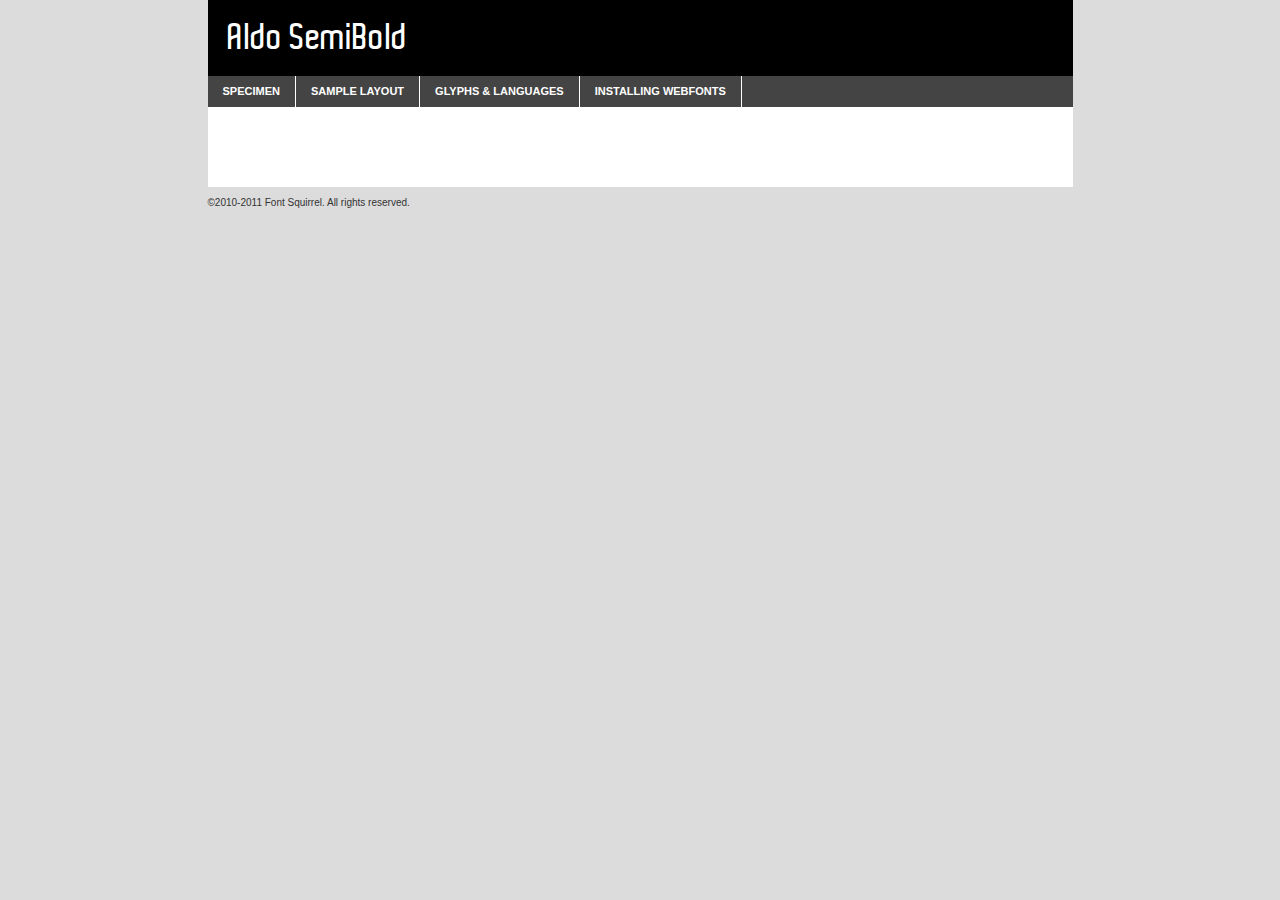
<file: book_genie/search/static/webfontkit/aldo_pc-demo.html>
<!DOCTYPE html PUBLIC "-//W3C//DTD XHTML 1.0 Transitional//EN"
	"http://www.w3.org/TR/xhtml1/DTD/xhtml1-transitional.dtd">

<html xmlns="http://www.w3.org/1999/xhtml" xml:lang="en" lang="en">
<head>
	<meta http-equiv="Content-Type" content="text/html; charset=utf-8" />
	<script src="http://ajax.googleapis.com/ajax/libs/jquery/1.7.2/jquery.min.js" type="text/javascript" charset="utf-8"></script>
	<script src="specimen_files/easytabs.js" type="text/javascript" charset="utf-8"></script>
	<link rel="stylesheet" href="specimen_files/specimen_stylesheet.css" type="text/css" charset="utf-8" />
	<link rel="stylesheet" href="stylesheet.css" type="text/css" charset="utf-8" />

	<style type="text/css">
					body{
				font-family: 'aldosemibold';
							}
		</style>

	<title>Aldo SemiBold Specimen</title>
	
	
	<script type="text/javascript" charset="utf-8">
		$(document).ready(function() {
			$('#container').easyTabs({defaultContent:1});
		});
	</script>
</head>

<body>
<div id="container">
	<div id="header">
		Aldo SemiBold	</div>
	<ul class="tabs">
		<li><a href="#specimen">Specimen</a></li>
		<li><a href="#layout">Sample Layout</a></li>
				<li><a href="#glyphs">Glyphs &amp; Languages</a></li>
		<li><a href="#installing">Installing Webfonts</a></li>
		
	</ul>
	
	<div id="main_content">

		
			<div id="specimen">
		
				<div class="section">
					<div class="grid12 firstcol">
						<div class="huge">AaBb</div>
					</div>
				</div>
		
				<div class="section">
					<div class="glyph_range">A&#x200B;B&#x200b;C&#x200b;D&#x200b;E&#x200b;F&#x200b;G&#x200b;H&#x200b;I&#x200b;J&#x200b;K&#x200b;L&#x200b;M&#x200b;N&#x200b;O&#x200b;P&#x200b;Q&#x200b;R&#x200b;S&#x200b;T&#x200b;U&#x200b;V&#x200b;W&#x200b;X&#x200b;Y&#x200b;Z&#x200b;a&#x200b;b&#x200b;c&#x200b;d&#x200b;e&#x200b;f&#x200b;g&#x200b;h&#x200b;i&#x200b;j&#x200b;k&#x200b;l&#x200b;m&#x200b;n&#x200b;o&#x200b;p&#x200b;q&#x200b;r&#x200b;s&#x200b;t&#x200b;u&#x200b;v&#x200b;w&#x200b;x&#x200b;y&#x200b;z&#x200b;1&#x200b;2&#x200b;3&#x200b;4&#x200b;5&#x200b;6&#x200b;7&#x200b;8&#x200b;9&#x200b;0&#x200b;&amp;&#x200b;.&#x200b;,&#x200b;?&#x200b;!&#x200b;&#64;&#x200b;(&#x200b;)&#x200b;#&#x200b;$&#x200b;%&#x200b;*&#x200b;+&#x200b;-&#x200b;=&#x200b;:&#x200b;;</div>
				</div>
				<div class="section">
					<div class="grid12 firstcol">
						<table class="sample_table">
							<tr><td>10</td><td class="size10">abcdefghijklmnopqrstuvwxyzABCDEFGHIJKLMNOPQRSTUVWXYZ0123456789abcdefghijklmnopqrstuvwxyzABCDEFGHIJKLMNOPQRSTUVWXYZ0123456789abcdefghijklmnopqrstuvwxyzABCDEFGHIJKLMNOPQRSTUVWXYZ</td></tr>
							<tr><td>11</td><td class="size11">abcdefghijklmnopqrstuvwxyzABCDEFGHIJKLMNOPQRSTUVWXYZ0123456789abcdefghijklmnopqrstuvwxyzABCDEFGHIJKLMNOPQRSTUVWXYZ0123456789abcdefghijklmnopqrstuvwxyzABCDEFGHIJKLMNOPQRSTUVWXYZ</td></tr>
							<tr><td>12</td><td class="size12">abcdefghijklmnopqrstuvwxyzABCDEFGHIJKLMNOPQRSTUVWXYZ0123456789abcdefghijklmnopqrstuvwxyzABCDEFGHIJKLMNOPQRSTUVWXYZ0123456789abcdefghijklmnopqrstuvwxyzABCDEFGHIJKLMNOPQRSTUVWXYZ</td></tr>
							<tr><td>13</td><td class="size13">abcdefghijklmnopqrstuvwxyzABCDEFGHIJKLMNOPQRSTUVWXYZ0123456789abcdefghijklmnopqrstuvwxyzABCDEFGHIJKLMNOPQRSTUVWXYZ0123456789abcdefghijklmnopqrstuvwxyzABCDEFGHIJKLMNOPQRSTUVWXYZ</td></tr>
							<tr><td>14</td><td class="size14">abcdefghijklmnopqrstuvwxyzABCDEFGHIJKLMNOPQRSTUVWXYZ0123456789abcdefghijklmnopqrstuvwxyzABCDEFGHIJKLMNOPQRSTUVWXYZ0123456789abcdefghijklmnopqrstuvwxyzABCDEFGHIJKLMNOPQRSTUVWXYZ</td></tr>
							<tr><td>16</td><td class="size16">abcdefghijklmnopqrstuvwxyzABCDEFGHIJKLMNOPQRSTUVWXYZ0123456789abcdefghijklmnopqrstuvwxyzABCDEFGHIJKLMNOPQRSTUVWXYZ</td></tr>
							<tr><td>18</td><td class="size18">abcdefghijklmnopqrstuvwxyzABCDEFGHIJKLMNOPQRSTUVWXYZ0123456789abcdefghijklmnopqrstuvwxyzABCDEFGHIJKLMNOPQRSTUVWXYZ</td></tr>
							<tr><td>20</td><td class="size20">abcdefghijklmnopqrstuvwxyzABCDEFGHIJKLMNOPQRSTUVWXYZ0123456789abcdefghijklmnopqrstuvwxyzABCDEFGHIJKLMNOPQRSTUVWXYZ</td></tr>
							<tr><td>24</td><td class="size24">abcdefghijklmnopqrstuvwxyzABCDEFGHIJKLMNOPQRSTUVWXYZ0123456789abcdefghijklmnopqrstuvwxyzABCDEFGHIJKLMNOPQRSTUVWXYZ</td></tr>
							<tr><td>30</td><td class="size30">abcdefghijklmnopqrstuvwxyzABCDEFGHIJKLMNOPQRSTUVWXYZ0123456789abcdefghijklmnopqrstuvwxyzABCDEFGHIJKLMNOPQRSTUVWXYZ</td></tr>
							<tr><td>36</td><td class="size36">abcdefghijklmnopqrstuvwxyzABCDEFGHIJKLMNOPQRSTUVWXYZ0123456789abcdefghijklmnopqrstuvwxyzABCDEFGHIJKLMNOPQRSTUVWXYZ</td></tr>
							<tr><td>48</td><td class="size48">abcdefghijklmnopqrstuvwxyzABCDEFGHIJKLMNOPQRSTUVWXYZ0123456789abcdefghijklmnopqrstuvwxyzABCDEFGHIJKLMNOPQRSTUVWXYZ</td></tr>
							<tr><td>60</td><td class="size60">abcdefghijklmnopqrstuvwxyzABCDEFGHIJKLMNOPQRSTUVWXYZ0123456789abcdefghijklmnopqrstuvwxyzABCDEFGHIJKLMNOPQRSTUVWXYZ</td></tr>
							<tr><td>72</td><td class="size72">abcdefghijklmnopqrstuvwxyzABCDEFGHIJKLMNOPQRSTUVWXYZ0123456789abcdefghijklmnopqrstuvwxyzABCDEFGHIJKLMNOPQRSTUVWXYZ</td></tr>
							<tr><td>90</td><td class="size90">abcdefghijklmnopqrstuvwxyzABCDEFGHIJKLMNOPQRSTUVWXYZ0123456789abcdefghijklmnopqrstuvwxyzABCDEFGHIJKLMNOPQRSTUVWXYZ</td></tr>
						</table>
				
					</div>
			
				</div>
		
		
		
								<div class="section" id="bodycomparison">


										<div id="xheight">
				<div class="fontbody">&#xE000;&#xE000;&#xE000;&#xE000;&#xE000;&#xE000;&#xE000;&#xE000;&#xE000;&#xE000;&#xE000;&#xE000;&#xE000;&#xE000;&#xE000;&#xE000;&#xE000;&#xE000;&#xE000;&#xE000;&#xE000;&#xE000;&#xE000;&#xE000;&#xE000;&#xE000;&#xE000;&#xE000;&#xE000;&#xE000;&#xE000;&#xE000;&#xE000;&#xE000;&#xE000;&#xE000;&#xE000;&#xE000;&#xE000;&#xE000;&#xE000;&#xE000;&#xE000;&#xE000;&#xE000;&#xE000;&#xE000;&#xE000;&#xE000;&#xE000;&#xE000;&#xE000;&#xE000;&#xE000;&#xE000;&#xE000;&#xE000;&#xE000;&#xE000;&#xE000;&#xE000;&#xE000;&#xE000;&#xE000;&#xE000;&#xE000;&#xE000;&#xE000;&#xE000;&#xE000;&#xE000;&#xE000;&#xE000;&#xE000;&#xE000;&#xE000;&#xE000;&#xE000;&#xE000;&#xE000;&#xE000;&#xE000;&#xE000;&#xE000;&#xE000;&#xE000;&#xE000;&#xE000;&#xE000;&#xE000;&#xE000;&#xE000;&#xE000;&#xE000;&#xE000;&#xE000;&#xE000;&#xE000;&#xE000;body</div><div class="arialbody">body</div><div class="verdanabody">body</div><div class="georgiabody">body</div></div>
										<div class="fontbody" style="z-index:1">
											body<span>Aldo SemiBold</span>
										</div>
										<div class="arialbody" style="z-index:1">
											body<span>Arial</span>
										</div>
										<div class="verdanabody" style="z-index:1">
											body<span>Verdana</span>
										</div>
										<div class="georgiabody" style="z-index:1">
											body<span>Georgia</span>
										</div>



								</div>
		
		
				<div class="section psample psample_row1" id="">
					
					<div class="grid2 firstcol">
						<p class="size10"><span>10.</span>Aenean lacinia bibendum nulla sed consectetur. Fusce dapibus, tellus ac cursus commodo, tortor mauris condimentum nibh, ut fermentum massa justo sit amet risus. Nullam id dolor id nibh ultricies vehicula ut id elit. Cum sociis natoque penatibus et magnis dis parturient montes, nascetur ridiculus mus. Nulla vitae elit libero, a pharetra augue.</p>
			
					</div>
					<div class="grid3">
						<p class="size11"><span>11.</span>Aenean lacinia bibendum nulla sed consectetur. Fusce dapibus, tellus ac cursus commodo, tortor mauris condimentum nibh, ut fermentum massa justo sit amet risus. Nullam id dolor id nibh ultricies vehicula ut id elit. Cum sociis natoque penatibus et magnis dis parturient montes, nascetur ridiculus mus. Nulla vitae elit libero, a pharetra augue.</p>
			
					</div>
					<div class="grid3">
						<p class="size12"><span>12.</span>Aenean lacinia bibendum nulla sed consectetur. Fusce dapibus, tellus ac cursus commodo, tortor mauris condimentum nibh, ut fermentum massa justo sit amet risus. Nullam id dolor id nibh ultricies vehicula ut id elit. Cum sociis natoque penatibus et magnis dis parturient montes, nascetur ridiculus mus. Nulla vitae elit libero, a pharetra augue.</p>
			
					</div>
					<div class="grid4">
						<p class="size13"><span>13.</span>Aenean lacinia bibendum nulla sed consectetur. Fusce dapibus, tellus ac cursus commodo, tortor mauris condimentum nibh, ut fermentum massa justo sit amet risus. Nullam id dolor id nibh ultricies vehicula ut id elit. Cum sociis natoque penatibus et magnis dis parturient montes, nascetur ridiculus mus. Nulla vitae elit libero, a pharetra augue.</p>
			
					</div>
					<div class="white_blend"></div>
					
				</div>
				<div class="section psample psample_row2" id="">
					<div class="grid3 firstcol">
						<p class="size14"><span>14.</span>Aenean lacinia bibendum nulla sed consectetur. Fusce dapibus, tellus ac cursus commodo, tortor mauris condimentum nibh, ut fermentum massa justo sit amet risus. Nullam id dolor id nibh ultricies vehicula ut id elit. Cum sociis natoque penatibus et magnis dis parturient montes, nascetur ridiculus mus. Nulla vitae elit libero, a pharetra augue.</p>
			
					</div>
					<div class="grid4">
						<p class="size16"><span>16.</span>Aenean lacinia bibendum nulla sed consectetur. Fusce dapibus, tellus ac cursus commodo, tortor mauris condimentum nibh, ut fermentum massa justo sit amet risus. Nullam id dolor id nibh ultricies vehicula ut id elit. Cum sociis natoque penatibus et magnis dis parturient montes, nascetur ridiculus mus. Nulla vitae elit libero, a pharetra augue.</p>
			
					</div>
					<div class="grid5">
						<p class="size18"><span>18.</span>Aenean lacinia bibendum nulla sed consectetur. Fusce dapibus, tellus ac cursus commodo, tortor mauris condimentum nibh, ut fermentum massa justo sit amet risus. Nullam id dolor id nibh ultricies vehicula ut id elit. Cum sociis natoque penatibus et magnis dis parturient montes, nascetur ridiculus mus. Nulla vitae elit libero, a pharetra augue.</p>
			
					</div>

					<div class="white_blend"></div>

				</div>
				
				<div class="section psample psample_row3" id="">
					<div class="grid5 firstcol">
						<p class="size20"><span>20.</span>Aenean lacinia bibendum nulla sed consectetur. Fusce dapibus, tellus ac cursus commodo, tortor mauris condimentum nibh, ut fermentum massa justo sit amet risus. Nullam id dolor id nibh ultricies vehicula ut id elit. Cum sociis natoque penatibus et magnis dis parturient montes, nascetur ridiculus mus. Nulla vitae elit libero, a pharetra augue.</p>
					</div>
					<div class="grid7">
						<p class="size24"><span>24.</span>Aenean lacinia bibendum nulla sed consectetur. Fusce dapibus, tellus ac cursus commodo, tortor mauris condimentum nibh, ut fermentum massa justo sit amet risus. Nullam id dolor id nibh ultricies vehicula ut id elit. Cum sociis natoque penatibus et magnis dis parturient montes, nascetur ridiculus mus. Nulla vitae elit libero, a pharetra augue.</p>
					</div>
					
					<div class="white_blend"></div>
					
				</div>
				
				<div class="section psample psample_row4" id="">
					<div class="grid12 firstcol">
						<p class="size30"><span>30.</span>Aenean lacinia bibendum nulla sed consectetur. Fusce dapibus, tellus ac cursus commodo, tortor mauris condimentum nibh, ut fermentum massa justo sit amet risus. Nullam id dolor id nibh ultricies vehicula ut id elit. Cum sociis natoque penatibus et magnis dis parturient montes, nascetur ridiculus mus. Nulla vitae elit libero, a pharetra augue.</p>
					</div>
					<div class="white_blend"></div>
					
				</div>
				
				
				
				<div class="section psample psample_row1 fullreverse">
					<div class="grid2 firstcol">
						<p class="size10"><span>10.</span>Aenean lacinia bibendum nulla sed consectetur. Fusce dapibus, tellus ac cursus commodo, tortor mauris condimentum nibh, ut fermentum massa justo sit amet risus. Nullam id dolor id nibh ultricies vehicula ut id elit. Cum sociis natoque penatibus et magnis dis parturient montes, nascetur ridiculus mus. Nulla vitae elit libero, a pharetra augue.</p>
			
					</div>
					<div class="grid3">
						<p class="size11"><span>11.</span>Aenean lacinia bibendum nulla sed consectetur. Fusce dapibus, tellus ac cursus commodo, tortor mauris condimentum nibh, ut fermentum massa justo sit amet risus. Nullam id dolor id nibh ultricies vehicula ut id elit. Cum sociis natoque penatibus et magnis dis parturient montes, nascetur ridiculus mus. Nulla vitae elit libero, a pharetra augue.</p>
			
					</div>
					<div class="grid3">
						<p class="size12"><span>12.</span>Aenean lacinia bibendum nulla sed consectetur. Fusce dapibus, tellus ac cursus commodo, tortor mauris condimentum nibh, ut fermentum massa justo sit amet risus. Nullam id dolor id nibh ultricies vehicula ut id elit. Cum sociis natoque penatibus et magnis dis parturient montes, nascetur ridiculus mus. Nulla vitae elit libero, a pharetra augue.</p>
			
					</div>
					<div class="grid4">
						<p class="size13"><span>13.</span>Aenean lacinia bibendum nulla sed consectetur. Fusce dapibus, tellus ac cursus commodo, tortor mauris condimentum nibh, ut fermentum massa justo sit amet risus. Nullam id dolor id nibh ultricies vehicula ut id elit. Cum sociis natoque penatibus et magnis dis parturient montes, nascetur ridiculus mus. Nulla vitae elit libero, a pharetra augue.</p>
			
					</div>
					<div class="black_blend"></div>
					
				</div>
				
				<div class="section psample psample_row2 fullreverse">
					<div class="grid3 firstcol">
						<p class="size14"><span>14.</span>Aenean lacinia bibendum nulla sed consectetur. Fusce dapibus, tellus ac cursus commodo, tortor mauris condimentum nibh, ut fermentum massa justo sit amet risus. Nullam id dolor id nibh ultricies vehicula ut id elit. Cum sociis natoque penatibus et magnis dis parturient montes, nascetur ridiculus mus. Nulla vitae elit libero, a pharetra augue.</p>
			
					</div>
					<div class="grid4">
						<p class="size16"><span>16.</span>Aenean lacinia bibendum nulla sed consectetur. Fusce dapibus, tellus ac cursus commodo, tortor mauris condimentum nibh, ut fermentum massa justo sit amet risus. Nullam id dolor id nibh ultricies vehicula ut id elit. Cum sociis natoque penatibus et magnis dis parturient montes, nascetur ridiculus mus. Nulla vitae elit libero, a pharetra augue.</p>
			
					</div>
					<div class="grid5">
						<p class="size18"><span>18.</span>Aenean lacinia bibendum nulla sed consectetur. Fusce dapibus, tellus ac cursus commodo, tortor mauris condimentum nibh, ut fermentum massa justo sit amet risus. Nullam id dolor id nibh ultricies vehicula ut id elit. Cum sociis natoque penatibus et magnis dis parturient montes, nascetur ridiculus mus. Nulla vitae elit libero, a pharetra augue.</p>
			
					</div>
					<div class="black_blend"></div>

				</div>
				
				<div class="section psample fullreverse psample_row3" id="">
					<div class="grid5 firstcol">
						<p class="size20"><span>20.</span>Aenean lacinia bibendum nulla sed consectetur. Fusce dapibus, tellus ac cursus commodo, tortor mauris condimentum nibh, ut fermentum massa justo sit amet risus. Nullam id dolor id nibh ultricies vehicula ut id elit. Cum sociis natoque penatibus et magnis dis parturient montes, nascetur ridiculus mus. Nulla vitae elit libero, a pharetra augue.</p>
					</div>
					<div class="grid7">
						<p class="size24"><span>24.</span>Aenean lacinia bibendum nulla sed consectetur. Fusce dapibus, tellus ac cursus commodo, tortor mauris condimentum nibh, ut fermentum massa justo sit amet risus. Nullam id dolor id nibh ultricies vehicula ut id elit. Cum sociis natoque penatibus et magnis dis parturient montes, nascetur ridiculus mus. Nulla vitae elit libero, a pharetra augue.</p>
					</div>
					
					<div class="black_blend"></div>
					
				</div>
				
				<div class="section psample fullreverse psample_row4" id="" style="border-bottom: 20px #000 solid;">
					<div class="grid12 firstcol">
						<p class="size30"><span>30.</span>Aenean lacinia bibendum nulla sed consectetur. Fusce dapibus, tellus ac cursus commodo, tortor mauris condimentum nibh, ut fermentum massa justo sit amet risus. Nullam id dolor id nibh ultricies vehicula ut id elit. Cum sociis natoque penatibus et magnis dis parturient montes, nascetur ridiculus mus. Nulla vitae elit libero, a pharetra augue.</p>
					</div>
					<div class="black_blend"></div>
					
				</div>
				
				
				
				
			</div>
			
			<div id="layout">
				
				<div class="section">
					
					<div class="grid12 firstcol">
						<h1>Lorem Ipsum Dolor</h1>
						<h2>Etiam porta sem malesuada magna mollis euismod</h2>
						
						<p class="byline">By <a href="#link">Aenean Lacinia</a></p>
					</div>
				</div>
				<div class="section">
					<div class="grid8 firstcol">
						<p class="large">Donec sed odio dui. Morbi leo risus, porta ac consectetur ac, vestibulum at eros. Fusce dapibus, tellus ac cursus commodo, tortor mauris condimentum nibh, ut fermentum massa justo sit amet risus. </p>

						
						<h3>Pellentesque ornare sem</h3>

						<p>Maecenas sed diam eget risus varius blandit sit amet non magna. Maecenas faucibus mollis interdum. Donec ullamcorper nulla non metus auctor fringilla. Nullam id dolor id nibh ultricies vehicula ut id elit. Nullam id dolor id nibh ultricies vehicula ut id elit. </p>

						<p>Aenean eu leo quam. Pellentesque ornare sem lacinia quam venenatis vestibulum. Lorem ipsum dolor sit amet, consectetur adipiscing elit. Cum sociis natoque penatibus et magnis dis parturient montes, nascetur ridiculus mus. </p>

						<p>Nulla vitae elit libero, a pharetra augue. Praesent commodo cursus magna, vel scelerisque nisl consectetur et. Aenean lacinia bibendum nulla sed consectetur. </p>

						<p>Nullam quis risus eget urna mollis ornare vel eu leo. Nullam quis risus eget urna mollis ornare vel eu leo. Maecenas sed diam eget risus varius blandit sit amet non magna. Donec ullamcorper nulla non metus auctor fringilla. </p>

						<h3>Cras mattis consectetur</h3>

						<p>Aenean eu leo quam. Pellentesque ornare sem lacinia quam venenatis vestibulum. Aenean lacinia bibendum nulla sed consectetur. Integer posuere erat a ante venenatis dapibus posuere velit aliquet. Cras mattis consectetur purus sit amet fermentum. </p>

						<p>Nullam id dolor id nibh ultricies vehicula ut id elit. Nullam quis risus eget urna mollis ornare vel eu leo. Cras mattis consectetur purus sit amet fermentum.</p>
					</div>
					
					<div class="grid4 sidebar">
						
						<div class="box reverse">
							<p class="last">Nullam quis risus eget urna mollis ornare vel eu leo. Donec ullamcorper nulla non metus auctor fringilla. Cras mattis consectetur purus sit amet fermentum. Sed posuere consectetur est at lobortis. Lorem ipsum dolor sit amet, consectetur adipiscing elit. </p>
						</div>
						
						<p class="caption">Maecenas sed diam eget risus varius.</p>

						<p>Vestibulum id ligula porta felis euismod semper. Integer posuere erat a ante venenatis dapibus posuere velit aliquet. Vestibulum id ligula porta felis euismod semper. Sed posuere consectetur est at lobortis. Maecenas sed diam eget risus varius blandit sit amet non magna. Fusce dapibus, tellus ac cursus commodo, tortor mauris condimentum nibh, ut fermentum massa justo sit amet risus. </p>

					

						<p>Duis mollis, est non commodo luctus, nisi erat porttitor ligula, eget lacinia odio sem nec elit. Aenean lacinia bibendum nulla sed consectetur. Vivamus sagittis lacus vel augue laoreet rutrum faucibus dolor auctor. Aenean lacinia bibendum nulla sed consectetur. Nullam quis risus eget urna mollis ornare vel eu leo. </p>

						<p>Praesent commodo cursus magna, vel scelerisque nisl consectetur et. Donec ullamcorper nulla non metus auctor fringilla. Maecenas faucibus mollis interdum. Fusce dapibus, tellus ac cursus commodo, tortor mauris condimentum nibh, ut fermentum massa justo sit amet risus. </p>

					</div>
				</div>
				
			</div>


			



		<div id="glyphs">
			<div class="section">
				<div class="grid12 firstcol">
			
				<h1>Language Support</h1>
				<p>The subset of Aldo SemiBold in this kit supports the following languages:<br />
			
					Albanian, Dutch, English, French, German, Italian, Malagasy, Spanish				</p>
				<h1>Glyph Chart</h1>
				<p>The subset of Aldo SemiBold in this kit includes all the glyphs listed below. Unicode entities are included above each glyph to help you insert individual characters into your layout.</p>
				<div id="glyph_chart">
			
																														 <div><p>&amp;#13;</p>&#13;</div>
																				 <div><p>&amp;#32;</p>&#32;</div>
																				 <div><p>&amp;#33;</p>&#33;</div>
																				 <div><p>&amp;#34;</p>&#34;</div>
																				 <div><p>&amp;#35;</p>&#35;</div>
																				 <div><p>&amp;#36;</p>&#36;</div>
																				 <div><p>&amp;#37;</p>&#37;</div>
																				 <div><p>&amp;#38;</p>&#38;</div>
																				 <div><p>&amp;#40;</p>&#40;</div>
																				 <div><p>&amp;#41;</p>&#41;</div>
																				 <div><p>&amp;#42;</p>&#42;</div>
																				 <div><p>&amp;#43;</p>&#43;</div>
																				 <div><p>&amp;#44;</p>&#44;</div>
																				 <div><p>&amp;#45;</p>&#45;</div>
																				 <div><p>&amp;#46;</p>&#46;</div>
																				 <div><p>&amp;#47;</p>&#47;</div>
																				 <div><p>&amp;#48;</p>&#48;</div>
																				 <div><p>&amp;#49;</p>&#49;</div>
																				 <div><p>&amp;#50;</p>&#50;</div>
																				 <div><p>&amp;#51;</p>&#51;</div>
																				 <div><p>&amp;#52;</p>&#52;</div>
																				 <div><p>&amp;#53;</p>&#53;</div>
																				 <div><p>&amp;#54;</p>&#54;</div>
																				 <div><p>&amp;#55;</p>&#55;</div>
																				 <div><p>&amp;#56;</p>&#56;</div>
																				 <div><p>&amp;#57;</p>&#57;</div>
																				 <div><p>&amp;#58;</p>&#58;</div>
																				 <div><p>&amp;#59;</p>&#59;</div>
																				 <div><p>&amp;#60;</p>&#60;</div>
																				 <div><p>&amp;#61;</p>&#61;</div>
																				 <div><p>&amp;#62;</p>&#62;</div>
																				 <div><p>&amp;#63;</p>&#63;</div>
																				 <div><p>&amp;#64;</p>&#64;</div>
																				 <div><p>&amp;#65;</p>&#65;</div>
																				 <div><p>&amp;#66;</p>&#66;</div>
																				 <div><p>&amp;#67;</p>&#67;</div>
																				 <div><p>&amp;#68;</p>&#68;</div>
																				 <div><p>&amp;#69;</p>&#69;</div>
																				 <div><p>&amp;#70;</p>&#70;</div>
																				 <div><p>&amp;#71;</p>&#71;</div>
																				 <div><p>&amp;#72;</p>&#72;</div>
																				 <div><p>&amp;#73;</p>&#73;</div>
																				 <div><p>&amp;#74;</p>&#74;</div>
																				 <div><p>&amp;#75;</p>&#75;</div>
																				 <div><p>&amp;#76;</p>&#76;</div>
																				 <div><p>&amp;#77;</p>&#77;</div>
																				 <div><p>&amp;#78;</p>&#78;</div>
																				 <div><p>&amp;#79;</p>&#79;</div>
																				 <div><p>&amp;#80;</p>&#80;</div>
																				 <div><p>&amp;#81;</p>&#81;</div>
																				 <div><p>&amp;#82;</p>&#82;</div>
																				 <div><p>&amp;#83;</p>&#83;</div>
																				 <div><p>&amp;#84;</p>&#84;</div>
																				 <div><p>&amp;#85;</p>&#85;</div>
																				 <div><p>&amp;#86;</p>&#86;</div>
																				 <div><p>&amp;#87;</p>&#87;</div>
																				 <div><p>&amp;#88;</p>&#88;</div>
																				 <div><p>&amp;#89;</p>&#89;</div>
																				 <div><p>&amp;#90;</p>&#90;</div>
																				 <div><p>&amp;#91;</p>&#91;</div>
																				 <div><p>&amp;#92;</p>&#92;</div>
																				 <div><p>&amp;#93;</p>&#93;</div>
																				 <div><p>&amp;#95;</p>&#95;</div>
																				 <div><p>&amp;#96;</p>&#96;</div>
																				 <div><p>&amp;#97;</p>&#97;</div>
																				 <div><p>&amp;#98;</p>&#98;</div>
																				 <div><p>&amp;#99;</p>&#99;</div>
																				 <div><p>&amp;#100;</p>&#100;</div>
																				 <div><p>&amp;#101;</p>&#101;</div>
																				 <div><p>&amp;#102;</p>&#102;</div>
																				 <div><p>&amp;#103;</p>&#103;</div>
																				 <div><p>&amp;#104;</p>&#104;</div>
																				 <div><p>&amp;#105;</p>&#105;</div>
																				 <div><p>&amp;#106;</p>&#106;</div>
																				 <div><p>&amp;#107;</p>&#107;</div>
																				 <div><p>&amp;#108;</p>&#108;</div>
																				 <div><p>&amp;#109;</p>&#109;</div>
																				 <div><p>&amp;#110;</p>&#110;</div>
																				 <div><p>&amp;#111;</p>&#111;</div>
																				 <div><p>&amp;#112;</p>&#112;</div>
																				 <div><p>&amp;#113;</p>&#113;</div>
																				 <div><p>&amp;#114;</p>&#114;</div>
																				 <div><p>&amp;#115;</p>&#115;</div>
																				 <div><p>&amp;#116;</p>&#116;</div>
																				 <div><p>&amp;#117;</p>&#117;</div>
																				 <div><p>&amp;#118;</p>&#118;</div>
																				 <div><p>&amp;#119;</p>&#119;</div>
																				 <div><p>&amp;#120;</p>&#120;</div>
																				 <div><p>&amp;#121;</p>&#121;</div>
																				 <div><p>&amp;#122;</p>&#122;</div>
																				 <div><p>&amp;#123;</p>&#123;</div>
																				 <div><p>&amp;#124;</p>&#124;</div>
																				 <div><p>&amp;#125;</p>&#125;</div>
																				 <div><p>&amp;#126;</p>&#126;</div>
																				 <div><p>&amp;#160;</p>&#160;</div>
																				 <div><p>&amp;#161;</p>&#161;</div>
																				 <div><p>&amp;#162;</p>&#162;</div>
																				 <div><p>&amp;#163;</p>&#163;</div>
																				 <div><p>&amp;#165;</p>&#165;</div>
																				 <div><p>&amp;#168;</p>&#168;</div>
																				 <div><p>&amp;#169;</p>&#169;</div>
																				 <div><p>&amp;#171;</p>&#171;</div>
																				 <div><p>&amp;#172;</p>&#172;</div>
																				 <div><p>&amp;#173;</p>&#173;</div>
																				 <div><p>&amp;#174;</p>&#174;</div>
																				 <div><p>&amp;#176;</p>&#176;</div>
																				 <div><p>&amp;#177;</p>&#177;</div>
																				 <div><p>&amp;#180;</p>&#180;</div>
																				 <div><p>&amp;#181;</p>&#181;</div>
																				 <div><p>&amp;#182;</p>&#182;</div>
																				 <div><p>&amp;#183;</p>&#183;</div>
																				 <div><p>&amp;#184;</p>&#184;</div>
																				 <div><p>&amp;#187;</p>&#187;</div>
																				 <div><p>&amp;#191;</p>&#191;</div>
																				 <div><p>&amp;#192;</p>&#192;</div>
																				 <div><p>&amp;#193;</p>&#193;</div>
																				 <div><p>&amp;#194;</p>&#194;</div>
																				 <div><p>&amp;#195;</p>&#195;</div>
																				 <div><p>&amp;#196;</p>&#196;</div>
																				 <div><p>&amp;#198;</p>&#198;</div>
																				 <div><p>&amp;#199;</p>&#199;</div>
																				 <div><p>&amp;#200;</p>&#200;</div>
																				 <div><p>&amp;#201;</p>&#201;</div>
																				 <div><p>&amp;#202;</p>&#202;</div>
																				 <div><p>&amp;#203;</p>&#203;</div>
																				 <div><p>&amp;#204;</p>&#204;</div>
																				 <div><p>&amp;#205;</p>&#205;</div>
																				 <div><p>&amp;#206;</p>&#206;</div>
																				 <div><p>&amp;#207;</p>&#207;</div>
																				 <div><p>&amp;#209;</p>&#209;</div>
																				 <div><p>&amp;#210;</p>&#210;</div>
																				 <div><p>&amp;#211;</p>&#211;</div>
																				 <div><p>&amp;#212;</p>&#212;</div>
																				 <div><p>&amp;#213;</p>&#213;</div>
																				 <div><p>&amp;#214;</p>&#214;</div>
																				 <div><p>&amp;#216;</p>&#216;</div>
																				 <div><p>&amp;#217;</p>&#217;</div>
																				 <div><p>&amp;#218;</p>&#218;</div>
																				 <div><p>&amp;#219;</p>&#219;</div>
																				 <div><p>&amp;#220;</p>&#220;</div>
																				 <div><p>&amp;#221;</p>&#221;</div>
																				 <div><p>&amp;#222;</p>&#222;</div>
																				 <div><p>&amp;#223;</p>&#223;</div>
																				 <div><p>&amp;#224;</p>&#224;</div>
																				 <div><p>&amp;#225;</p>&#225;</div>
																				 <div><p>&amp;#226;</p>&#226;</div>
																				 <div><p>&amp;#227;</p>&#227;</div>
																				 <div><p>&amp;#228;</p>&#228;</div>
																				 <div><p>&amp;#230;</p>&#230;</div>
																				 <div><p>&amp;#231;</p>&#231;</div>
																				 <div><p>&amp;#232;</p>&#232;</div>
																				 <div><p>&amp;#233;</p>&#233;</div>
																				 <div><p>&amp;#234;</p>&#234;</div>
																				 <div><p>&amp;#235;</p>&#235;</div>
																				 <div><p>&amp;#236;</p>&#236;</div>
																				 <div><p>&amp;#237;</p>&#237;</div>
																				 <div><p>&amp;#238;</p>&#238;</div>
																				 <div><p>&amp;#239;</p>&#239;</div>
																				 <div><p>&amp;#241;</p>&#241;</div>
																				 <div><p>&amp;#242;</p>&#242;</div>
																				 <div><p>&amp;#243;</p>&#243;</div>
																				 <div><p>&amp;#244;</p>&#244;</div>
																				 <div><p>&amp;#245;</p>&#245;</div>
																				 <div><p>&amp;#246;</p>&#246;</div>
																				 <div><p>&amp;#247;</p>&#247;</div>
																				 <div><p>&amp;#248;</p>&#248;</div>
																				 <div><p>&amp;#249;</p>&#249;</div>
																				 <div><p>&amp;#250;</p>&#250;</div>
																				 <div><p>&amp;#251;</p>&#251;</div>
																				 <div><p>&amp;#252;</p>&#252;</div>
																				 <div><p>&amp;#253;</p>&#253;</div>
																				 <div><p>&amp;#254;</p>&#254;</div>
																				 <div><p>&amp;#255;</p>&#255;</div>
																				 <div><p>&amp;#338;</p>&#338;</div>
																				 <div><p>&amp;#339;</p>&#339;</div>
																				 <div><p>&amp;#376;</p>&#376;</div>
																				 <div><p>&amp;#710;</p>&#710;</div>
																				 <div><p>&amp;#8192;</p>&#8192;</div>
																				 <div><p>&amp;#8193;</p>&#8193;</div>
																				 <div><p>&amp;#8194;</p>&#8194;</div>
																				 <div><p>&amp;#8195;</p>&#8195;</div>
																				 <div><p>&amp;#8196;</p>&#8196;</div>
																				 <div><p>&amp;#8197;</p>&#8197;</div>
																				 <div><p>&amp;#8198;</p>&#8198;</div>
																				 <div><p>&amp;#8199;</p>&#8199;</div>
																				 <div><p>&amp;#8200;</p>&#8200;</div>
																				 <div><p>&amp;#8201;</p>&#8201;</div>
																				 <div><p>&amp;#8202;</p>&#8202;</div>
																				 <div><p>&amp;#8208;</p>&#8208;</div>
																				 <div><p>&amp;#8209;</p>&#8209;</div>
																				 <div><p>&amp;#8210;</p>&#8210;</div>
																				 <div><p>&amp;#8211;</p>&#8211;</div>
																				 <div><p>&amp;#8212;</p>&#8212;</div>
																				 <div><p>&amp;#8216;</p>&#8216;</div>
																				 <div><p>&amp;#8217;</p>&#8217;</div>
																				 <div><p>&amp;#8220;</p>&#8220;</div>
																				 <div><p>&amp;#8221;</p>&#8221;</div>
																				 <div><p>&amp;#8222;</p>&#8222;</div>
																				 <div><p>&amp;#8226;</p>&#8226;</div>
																				 <div><p>&amp;#8230;</p>&#8230;</div>
																				 <div><p>&amp;#8239;</p>&#8239;</div>
																				 <div><p>&amp;#8249;</p>&#8249;</div>
																				 <div><p>&amp;#8250;</p>&#8250;</div>
																				 <div><p>&amp;#8287;</p>&#8287;</div>
																				 <div><p>&amp;#8364;</p>&#8364;</div>
																				 <div><p>&amp;#8482;</p>&#8482;</div>
																				 <div><p>&amp;#57344;</p>&#57344;</div>
																				 <div><p>&amp;#64257;</p>&#64257;</div>
																				 <div><p>&amp;#64258;</p>&#64258;</div>
																												</div>	
				</div>
		
		
			</div>
		</div>
		
		
		<div id="specs">
			
		</div>
	
		<div id="installing">
			<div class="section">
				<div class="grid7 firstcol">
					<h1>Installing Webfonts</h1>
					
					<p>Webfonts are supported by all major browser platforms but not all in the same way. There are currently four different font formats that must be included in order to target all browsers. This includes TTF, WOFF, EOT and SVG.</p>
					
					<h2>1. Upload your webfonts</h2>
					<p>You must upload your webfont kit to your website. They should be in or near the same directory as your CSS files.</p>
					
					<h2>2. Include the webfont stylesheet</h2>
					<p>A special CSS @font-face declaration helps the various browsers select the appropriate font it needs without causing you a bunch of headaches. Learn more about this syntax by reading the <a href="http://www.fontspring.com/blog/further-hardening-of-the-bulletproof-syntax">Fontspring blog post</a> about it. The code for it is as follows:</p>


<code>
@font-face{ 
	font-family: 'MyWebFont';
	src: url('WebFont.eot');
	src: url('WebFont.eot?#iefix') format('embedded-opentype'),
	     url('WebFont.woff') format('woff'),
	     url('WebFont.ttf') format('truetype'),
	     url('WebFont.svg#webfont') format('svg');
}
</code>

	<p>We've already gone ahead and generated the code for you. All you have to do is link to the stylesheet in your HTML, like this:</p>
	<code>&lt;link rel=&quot;stylesheet&quot; href=&quot;stylesheet.css&quot; type=&quot;text/css&quot; charset=&quot;utf-8&quot; /&gt;</code>

					<h2>3. Modify your own stylesheet</h2>
					<p>To take advantage of your new fonts, you must tell your stylesheet to use them. Look at the original @font-face declaration above and find the property called "font-family." The name linked there will be what you use to reference the font. Prepend that webfont name to the font stack in the "font-family" property, inside the selector you want to change. For example:</p>
<code>p { font-family: 'WebFont', Arial, sans-serif; }</code>

<h2>4. Test</h2>
<p>Getting webfonts to work cross-browser <em>can</em> be tricky. Use the information in the sidebar to help you if you find that fonts aren't loading in a particular browser.</p>
				</div>
				
				<div class="grid5 sidebar">
					<div class="box">
						<h2>Troubleshooting<br />Font-Face Problems</h2>
						<p>Having trouble getting your webfonts to load in your new website? Here are some tips to sort out what might be the problem.</p>

						<h3>Fonts not showing in any browser</h3>

						<p>This sounds like you need to work on the plumbing. You either did not upload the fonts to the correct directory, or you did not link the fonts properly in the CSS. If you've confirmed that all this is correct and you still have a problem, take a look at your .htaccess file and see if requests are getting intercepted.</p>

						<h3>Fonts not loading in iPhone or iPad</h3>

						<p>The most common problem here is that you are serving the fonts from an IIS server. IIS refuses to serve files that have unknown MIME types. If that is the case, you must set the MIME type for SVG to "image/svg+xml" in the server settings. Follow these instructions from Microsoft if you need help.</p>

						<h3>Fonts not loading in Firefox</h3>

						<p>The primary reason for this failure? You are still using a version Firefox older than 3.5. So upgrade already! If that isn't it, then you are very likely serving fonts from a different domain. Firefox requires that all font assets be served from the same domain. Lastly it is possible that you need to add WOFF to your list of MIME types (if you are serving via IIS.)</p>

						<h3>Fonts not loading in IE</h3>

						<p>Are you looking at Internet Explorer on an actual Windows machine or are you cheating by using a service like Adobe BrowserLab? Many of these screenshot services do not render @font-face for IE. Best to test it on a real machine.</p>

						<h3>Fonts not loading in IE9</h3>

						<p>IE9, like Firefox, requires that fonts be served from the same domain as the website. Make sure that is the case.</p>
					</div>
				</div>
			</div>
			
		</div>
	
	</div>
	<div id="footer">
		<p>&copy;2010-2011 Font Squirrel. All rights reserved.</p>
	</div>
</div>
</body>
</html>
</file>
<file: book_genie/search/static/webfontkit/stylesheet.css>
/* Generated by Font Squirrel (http://www.fontsquirrel.com) on September 30, 2012 */



@font-face {
    font-family: 'aldosemibold';
    src: url('aldo_pc-webfont.eot');
    src: url('aldo_pc-webfont.eot?#iefix') format('embedded-opentype'),
         url('aldo_pc-webfont.woff') format('woff'),
         url('aldo_pc-webfont.ttf') format('truetype'),
         url('aldo_pc-webfont.svg#aldosemibold') format('svg');
    font-weight: normal;
    font-style: normal;

}
</file>
<file: book_genie/search/static/webfontkit/specimen_files/specimen_stylesheet.css>
@import url('grid_12-825-55-15.css');

/*  
	CSS Reset by Eric Meyer - Released under Public Domain
    http://meyerweb.com/eric/tools/css/reset/
*/
html, body, div, span, applet, object, iframe,
h1, h2, h3, h4, h5, h6, p, blockquote, pre,
a, abbr, acronym, address, big, cite, code,
del, dfn, em, font, img, ins, kbd, q, s, samp,
small, strike, strong, sub, sup, tt, var,
b, u, i, center, dl, dt, dd, ol, ul, li,
fieldset, form, label, legend, table, 
caption, tbody, tfoot, thead, tr, th, td 
                  {margin: 0;padding: 0;border: 0;outline: 0;
                  font-size: 100%;vertical-align: baseline;
                  background: transparent;}
body              {line-height: 1;}
ol, ul            {list-style: none;}
blockquote, q     {quotes: none;}
blockquote:before, blockquote:after,
q:before, q:after {content: '';	content: none;}
:focus            {outline: 0;}
ins               {text-decoration: none;}
del               {text-decoration: line-through;}
table             {border-collapse: collapse;border-spacing: 0;}




body {
	color: #000;
	background-color: #dcdcdc;
}

a {
	text-decoration: none;
	color: #1883ba;
}

h1{
	font-size: 32px;
	font-weight: normal;
	font-style: normal;
	margin-bottom: 18px;
}

h2{
	font-size: 18px;
}

#container {
	width: 865px;
	margin: 0px auto;
}


#header {
	padding: 20px;
	font-size: 36px;
	background-color: #000;
	color: #fff;
}

#header span {
	color: #666;
}
#main_content {
	background-color: #fff;
	padding: 60px 20px 20px;
}


#footer p {
	margin: 0;
	padding-top: 10px;
	padding-bottom: 50px;
	color: #333;
	font: 10px Arial, sans-serif;
}

.tabs {
	width: 100%;
	height: 31px;
	background-color: #444;
}
.tabs li {
	float:  left;
	margin: 0;
	overflow: hidden;
	background-color: #444;
}
.tabs li a {
	display: block;
	color: #fff;
	text-decoration: none;
	font: bold 11px/11px 'Arial';
	text-transform: uppercase;
	padding: 10px 15px;
	border-right: 1px solid #fff;
}

.tabs li a:hover {
		background-color: #00b3ff;

}

.tabs li.active a {
	color:  #000;
	background-color: #fff;
}



div.huge {
	
	font-size: 300px;
	line-height: 1em;
	padding: 0;
	letter-spacing: -.02em;
	overflow: hidden;
}
div.glyph_range {
	font-size: 72px;
	line-height: 1.1em;
}

.size10{ font-size: 10px; }
.size11{ font-size: 11px; }
.size12{ font-size: 12px; }
.size13{ font-size: 13px; }
.size14{ font-size: 14px; }
.size16{ font-size: 16px; }
.size18{ font-size: 18px; }
.size20{ font-size: 20px; }
.size24{ font-size: 24px; }
.size30{ font-size: 30px; }
.size36{ font-size: 36px; }
.size48{ font-size: 48px; }
.size60{ font-size: 60px; }
.size72{ font-size: 72px; }
.size90{ font-size: 90px; }


.psample_row1 {	height: 120px;}
.psample_row1 {	height: 120px;}
.psample_row2 {	height: 160px;}
.psample_row3 {	height: 160px;}
.psample_row4 {	height: 160px;}

.psample {
	overflow: hidden;
	position: relative;
}
.psample p {
	line-height: 1.3em;
	display: block;
	overflow: hidden;
	margin: 0;
}

.psample span {
	margin-right: .5em;
}

.white_blend {
	width: 100%;
	height: 61px;
	background-image: url([data-uri]);
	position: absolute;
	bottom: 0;
}
.black_blend {
	width: 100%;
	height: 61px;
	background-image: url([data-uri]);
	position: absolute;
	bottom: 0;
}
.fullreverse {
	background:  #000 !important;
	color:  #fff !important;
	margin-left: -20px;
	padding-left: 20px;
	margin-right: -20px;
	padding-right: 20px;
	padding: 20px;
	margin-bottom:0;
}


.sample_table td {
	padding-top: 3px;
	padding-bottom:5px;
	padding-left: 5px;
	vertical-align: middle;
	line-height: 1.2em;
}

.sample_table td:first-child {
	background-color: #eee;
	text-align: right;
	padding-right: 5px;
	padding-left: 0;
	padding: 5px;
	font: 11px/12px "Courier New", Courier, mono;
}

code {
	white-space: pre;
	background-color: #eee;
	display: block;
	padding: 10px;
	margin-bottom: 18px;
	overflow: auto;
}


.bottom,.last 	{margin-bottom:0 !important; padding-bottom:0 !important;}

.box  { 
  padding: 18px; 
  margin-bottom: 18px; 
  background: #eee; 
}

.reverse,.reversed { background:  #000 !important;color:  #fff !important; border: none !important;}

#bodycomparison {
	position: relative;
	overflow: hidden;
	font-size: 72px;
	height: 90px;
	white-space: nowrap;
}

#bodycomparison div{
	font-size: 72px;
	line-height: 90px;
	display: inline;
	margin: 0 15px 0 0;
	padding: 0;
}

#bodycomparison div span{
	font: 10px Arial;
	position: absolute;
	left: 0;
}
#xheight {
	float: none;
	position: absolute;
	color: #d9f3ff;
	font-size: 72px;
	line-height: 90px;
}

.fontbody {
 position: relative;
}
.arialbody{
	font-family: Arial;
	position: relative;
}
.verdanabody{
	font-family: Verdana;
	position: relative;
}
.georgiabody{
	font-family: Georgia;
	position: relative;
}

/* @group Layout page
 */

#layout h1 {
	font-size: 36px;
	line-height: 42px;
	font-weight: normal;
	font-style: normal;
}

#layout h2 {
	font-size: 24px;
	line-height: 23px;
	font-weight: normal;
	font-style: normal;
}

#layout h3 {
	font-size: 22px;
	line-height: 1.4em;
	margin-top: 1em;
	font-weight: normal;
	font-style: normal;
}


#layout p.byline {
	font-size: 12px;
	margin-top: 18px;
	line-height: 12px;
	margin-bottom: 0;
}
#layout p {
	font-size: 14px;
	line-height: 21px;
	margin-bottom: .5em;
}

#layout p.large{
	font-size: 18px;
	line-height: 26px;
}

#layout .sidebar p{
	font-size: 12px;
	line-height: 1.4em;
}

#layout p.caption {
	font-size: 10px;
	margin-top: -16px;
	margin-bottom: 18px;
}

/* @end */

/* @group Glyphs */

#glyph_chart div{
	background-color: #d9f3ff;
	color: black;
	float: left;
	font-size: 36px;
	height: 1.2em;
	line-height: 1.2em;
	margin-bottom: 1px;
	margin-right: 1px;
	text-align: center;
	width: 1.2em;
	position: relative;
	padding: .6em .2em .2em;
}

#glyph_chart div p {
	position: absolute;
	left: 0;
	top: 0;
	display: block;
	text-align: center;
	font: bold 9px Arial, sans-serif;
	background-color: #3a768f;
	width: 100%;
	color: #fff;
	padding: 2px 0;
}


#glyphs h1 {
	font-family: Arial, sans-serif;
}
/* @end */

/* @group Installing */

#installing {
	font: 13px Arial, sans-serif;
}

#installing p,
#glyphs p{
	line-height: 1.2em;
	margin-bottom: 18px;
	font: 13px Arial, sans-serif;
}



#installing h3{
	font-size: 15px;
	margin-top: 18px;
}

/* @end */

#rendering h1 {
	font-family: Arial, sans-serif;
}
.render_table td {
	font: 11px "Courier New", Courier, mono;
	vertical-align: middle;
}
</file>
